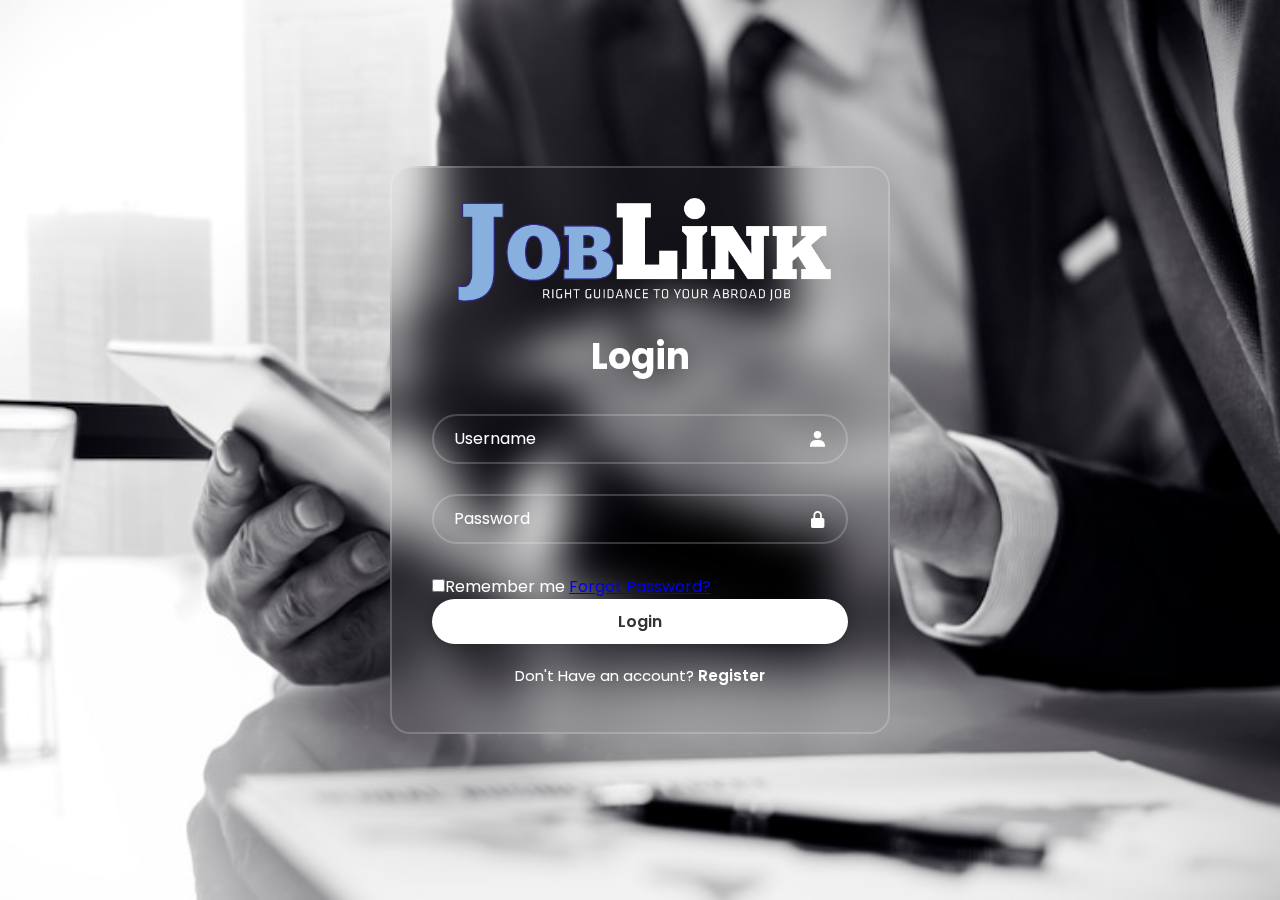
<file: login.html>
<!DOCTYPE html> 
<html lang="en"> 

<head> 
        <meta charset="UTF-8">
        <meta http-equiv="X-UA-Compatib1e" content="IE=edge"> 
        <meta name="viewport" content="width=device-width,initial-scale=1.0">
            <title>JobLink - Login</title> 
            <link rel="stylesheet" href="style.css"> 
            <link href='https://unpkg.com/boxicons@2.1.4/css/boxicons.min.css' rel='stylesheet'>
</head> 

<body>

    <div class="wrapper"> 
        <form action=""> 
            <img src="images/joblink logo.png" alt="logo">
            <h1>Login</h1> 
            <div class="input-box"> 
                <input type="text" placeholder="Username" required>
                <i class='bx bxs-user'></i>
            </div> 
            <div class="input-box"> 
                <input type= "password" placeholder="Password" required>
                <i class='bx bxs-lock-alt' ></i>
            </div> 
            <div class="remember-forgot">
                <label><input type="checkbox">Remember me</label>
                <a href="#">Forgot Password?</a>
            </div>
            
            <button type="submit" class="btnSubmit">Login</button>

            <div class="register-link">
                <p>Don't Have an account?
                <a href="register.html">Register</a></p>
            </div>
        </form> 
    </div> 
</body>
</html>
</file>
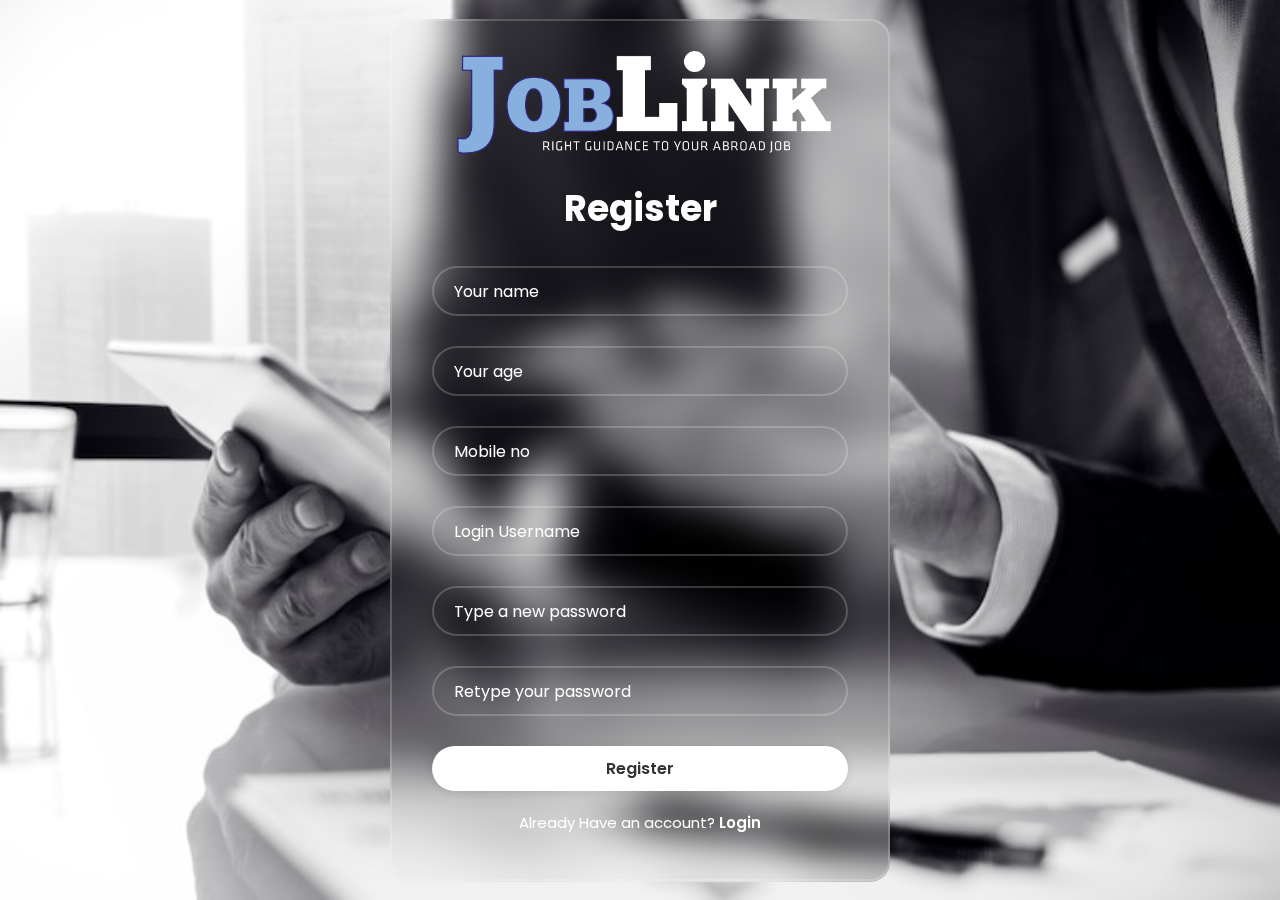
<file: register.html>
<!DOCTYPE html>
<html lang="en">
<head>
    <meta charset="UTF-8">
    <meta name="viewport" content="width=device-width, initial-scale=1.0">
    <title>Joblink - Register</title>
    <link rel="stylesheet" href="style.css"> 
    <link href='https://unpkg.com/boxicons@2.1.4/css/boxicons.min.css' rel='stylesheet'>
    
    <script src="./js/script.js"></script>
    <script src="./js/code.jquery.com_jquery-3.7.1.min.js"></script>
</head> 
</head>
<body>
    <div class="wrapper"> 
        <form action=""> 
            <img src="images/joblink logo.png" alt="logo">
            <h1>Register</h1> 
            <div class="input-box"> 
                <input type="text" id="txtname" placeholder="Your name" >
            </div> 
            <div class="input-box"> 
                <input type="number" id="txtage" placeholder="Your age" >
            </div>
            <div class="input-box"> 
                <input type="number" id="txttele" placeholder="Mobile no" >
            </div>
            <div class="input-box"> 
                <input type="text" id="txtusername" placeholder="Login Username" >
            </div> 
            <div class="input-box"> 
                <input type="text" id="txtpassword" placeholder="Type a new password" >
            </div> 
            <div class="input-box"> 
                <input type="text" id="textrepassword" placeholder="Retype your password" >
            </div> 
            
            <button type="submit" class="btnRegSubmit" id="btn_reg" onclick="fncLogin()">Register</button>

            <div class="register-link">
                <p>Already Have an account?
                <a href="login.html">Login</a></p>
            </div>
        </form> 
    </div> 
</body>
</html>
</file>
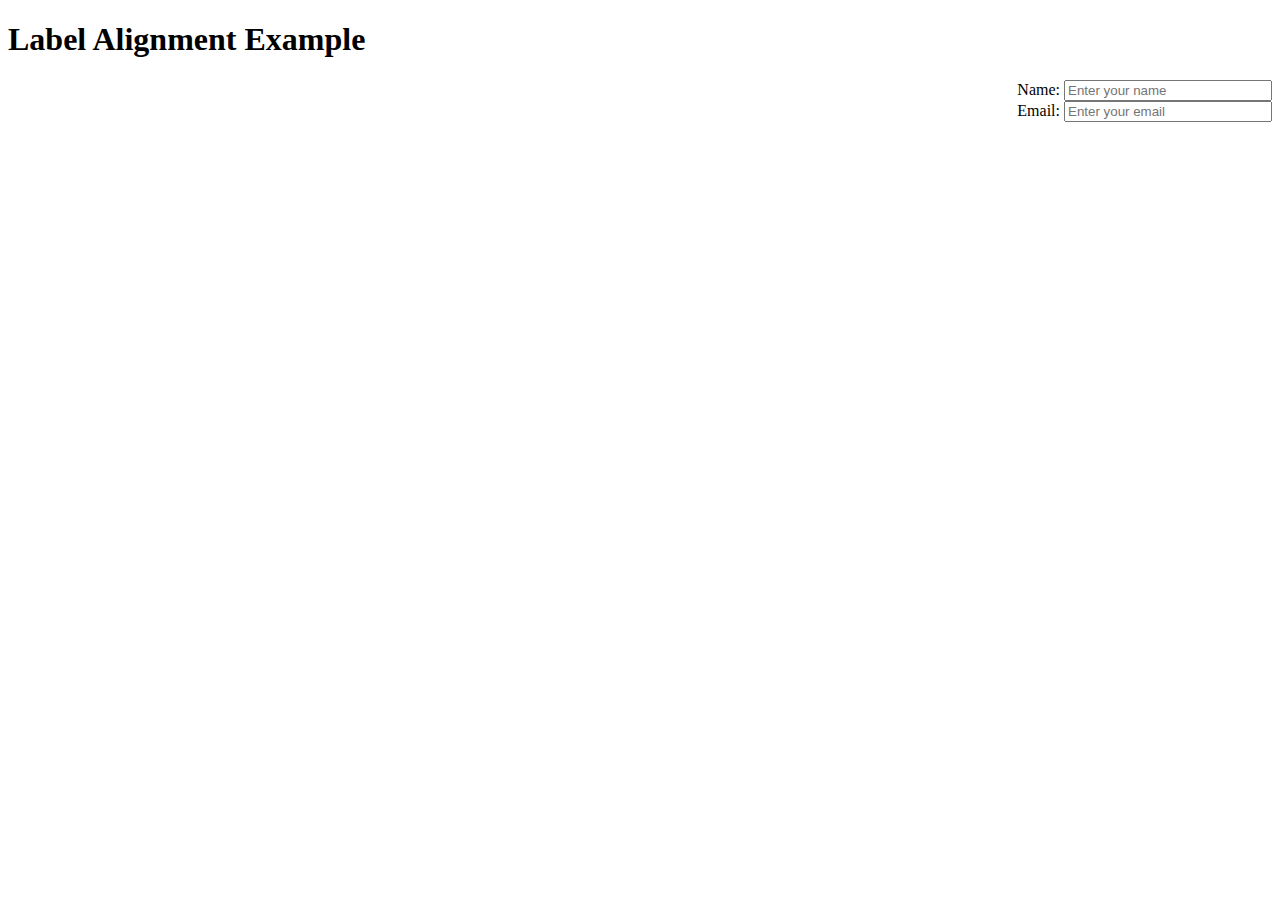
<file: test.html>
<!DOCTYPE html>
<html lang="en">
<head>
    <meta charset="UTF-8">
    <meta name="viewport" content="width=device-width, initial-scale=1.0">
    <title>Label Alignment with CSS</title>
    <style>
        /* Container for labels and inputs */
        .form-container {
            text-align: right; /* Align text to the right */
        }

        /* Style for labels (optional) */
        label {
            display: inline-block;
            width: 100px; /* Adjust width as needed */
        }

        /* Style for input elements (optional) */
        input {
            width: 200px; /* Adjust width as needed */
        }
    </style>
</head>
<body>
    <h1>Label Alignment Example</h1>

    <div class="form-container">
        <label for="name">Name:</label>
        <input type="text" id="name" placeholder="Enter your name">
        <br>

        <label for="email">Email:</label>
        <input type="email" id="email" placeholder="Enter your email">
    </div>
</body>
</html>
</file>
<file: style.css>
/* Your CSS styles here */

/* Import Google Fonts */
@import url('https://fonts.googleapis.com/css2?family=Poppins:wght@300;400;500;600;700;800;900&display=swap');

/* More CSS styles here */

* {
    margin: 0;
    padding: 0;
    box-sizing: border-box;
    font-family: "Poppins", sans-serif;
}

body{
    display: flex;
    justify-content: center;
    align-items: center;
    min-height: 100vh;
    background: url('images/bglogin.jpg') no-repeat;
    background-size: cover;
    background-position: center;
}

.wrapper {
    width: 500px;
    border-radius: 20px;
    background: rgb(20, 110, 138);
    color: white;
    padding: 30px 40px;
    background: transparent;
    border: 2px solid rgba(255, 255, 255, .2);
    backdrop-filter: blur(20px);
}
.wrapper img{
    margin-left: 25px;
    max-width: 90%;
    height: auto;
    text-align: center;
    justify-content: center;
    align-items: center;
}
.wrapper h1{
    margin-top: 20px;
    font-size: 36px;
    text-align: center;
}

.wrapper .input-box{
    position: relative;
    width: 100%;
    height: 50px;
    margin: 30px 0;

}
.input-box input{
    width: 100%;
    height: 100%;
    background: transparent;
    border: none;
    outline: none;
    border: 2px solid rgba(255,255,255,.2);
    border-radius: 40px;
    font-size: 16px;
    color: white;
    padding: 20px 45px 20px 20px;

}

.input-box input::placeholder{
    color: white;
}

.input-box i {
    position: absolute;
    right: 20px;
    top: 50%;
    transform: translateY(-50%);
    font-size: 20px;
}

/* .wrapper .remember-forgot  {
    display: flex;
    justify-content: space-between;
    font-size: 14.5px;
    margin: -15px 0 15px;
} */

/* .remember-forgot label input{
    accent-color: white;
    margin-right: 3px;
} */

/* .remember-forgot a {
    color: white;
    text-decoration: underline;
} */

.wrapper .btnSubmit {
    width: 100%;
    height: 45px;
    background-color: white;
    border: none;
    outline:none;
    border-radius: 40px;
    box-shadow: 0 0 10px rgba(0, 0, 0, .1);
    cursor: pointer;
    font-size: 16px;
    transition: background-color 0.3s;
    color: #333;
    font-weight: 600;
}

.btnSubmit:hover{
    background-color: rgb(27, 125, 182);
    color: white;
}

.wrapper .btnRegSubmit {
    width: 100%;
    height: 45px;
    background-color: white;
    border: none;
    outline:none;
    border-radius: 40px;
    box-shadow: 0 0 10px rgba(0, 0, 0, .1);
    cursor: pointer;
    font-size: 16px;
    transition: background-color 0.3s;
    color: #333;
    font-weight: 600;
}

.btnRegSubmit:hover{
    background-color: rgb(31, 151, 47);
    color: white;
}

.wrapper .register-link{
    font-size: 15px;
    text-align: center;
    margin: 20px 0 15px;
}
.register-link p a {
    color: white;
    text-decoration: none;
    font-weight: 600;
}
.register-link p a:hover{
    text-decoration: underline;

}

/* Login COMBO BOX */
.wrapper-1 .combo-box {
    position: relative;
    margin-top: 20%;
    width: 100%;
    height: 20px;
    background: transparent;
}

.combo-box select {
    width: 100%;
    height: 60px;
    padding: 15px;
    text-align: center;
    border: 1px solid #03cdff;
    border-radius: 5px;
    font-family: poppins;
    font-size: 20px;
    background-color: #0b434b;
    color: #ffffff;
    appearance: none; /* Remove default styles (such as the dropdown arrow) */
    -webkit-appearance: none;
    -moz-appearance: none;
    /* background: transparent; */
    border-radius: 40px;
}

.combo-box::before {
    /* content: '\25BC'; */
    position: absolute;
    top: 150%;
    right: 20px;
    transform: translateY(-50%);
    font-size: 20px;
    color: #2aa2e7;
    
}

.combo-box select option {
    background-color: #fff;
    color: #0d4d81;
}

.combo-box select:focus {
    border-color: #007bff;
    box-shadow: 0 0 5px rgba(0, 123, 255, 0.5);
}
</file>
